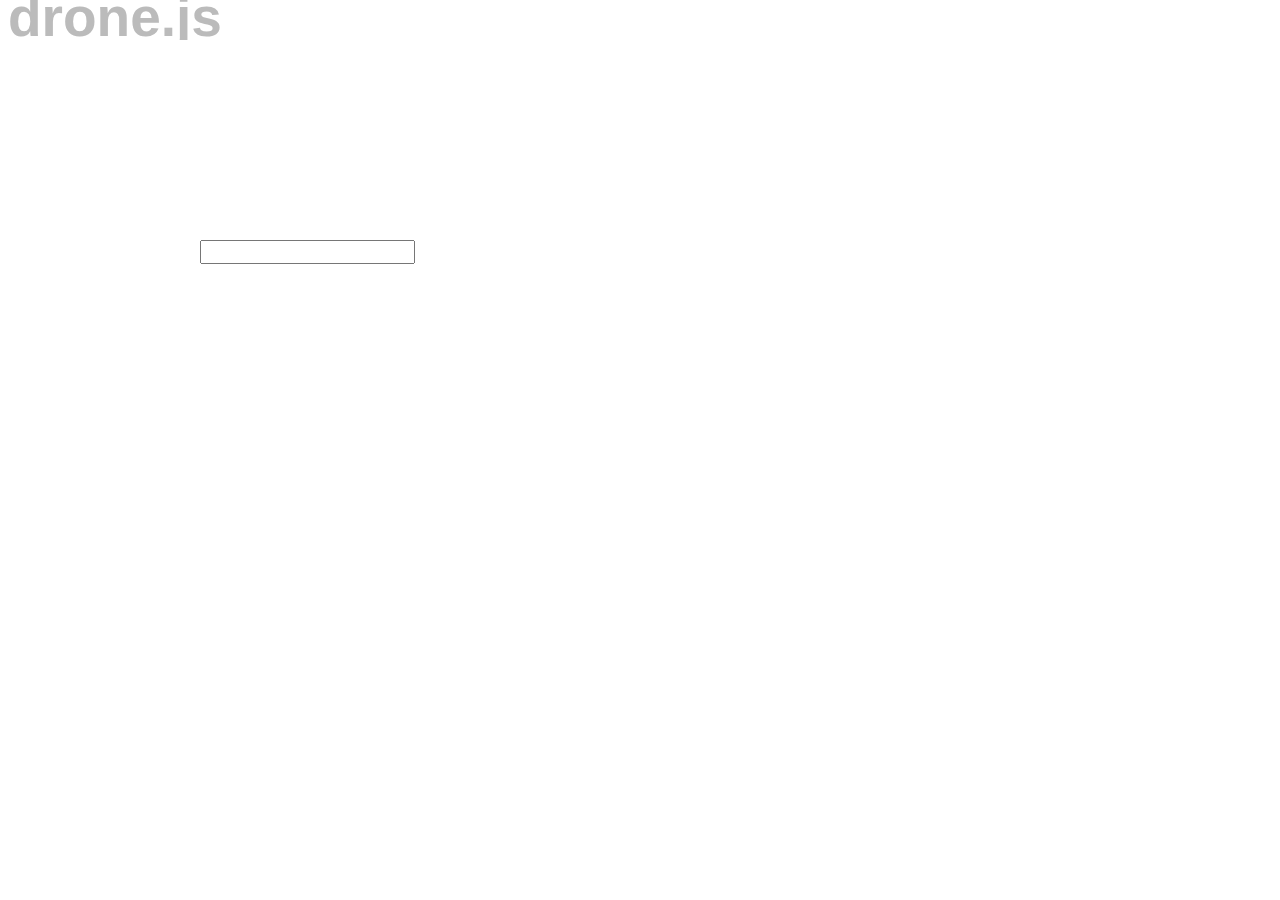
<file: dronestuff/index.html>
<!DOCTYPE html>
<html>
<head>
    <meta charset="utf-8">
    <meta http-equiv="X-UA-Compatible" content="IE=edge,chrome=1">

    <title>Ion.RangeSlider - test</title>
    <link rel="stylesheet" href="css/normalize.min.css" />
    <link rel="stylesheet" href="css/ion.rangeSlider.css" />
    <link rel="stylesheet" href="css/ion.rangeSlider.skinFlat.css" />
    <style type="text/css">
        #header {
            font-family: Helvetica;
            font-weight: Bold;
            color: #bbb;
            font-size: 55px;
            margin:0px 8px;
            overflow: hidden;
            height: 55px;
            top:-15px;
            position:absolute;
        }
        #flightpath{
        margin: 40px 0px;
        background: #eee;
      }
      button {
        margin: 20px 0 0 20px;
  }
​</style>
</head>
<body>

<div id = "header">drone.js</div>

<div id ="flightpath"></div>

<div style="position: relative; padding: 200px;">

<input type="text" id="timeLine" />

</div>

<!-- All JS -->
<script src="http://d3js.org/d3.v3.min.js" charset="utf-8"></script>
<script src="js/jquery-1.11.0.min.js"></script>
<script src="js/ion.rangeSlider.min.js"></script>
<script src="js/sampledata.js"></script>

<script>


    var flightArray = [];
    var sampleFlight = [2,3,1,3,4];
    flightArray[0] = new droneFlight(new Date(2014,02,07), sampleFlight);
    flightArray[4] = new droneFlight(new Date(2014,02,08), sampleFlight);
    flightArray[3] = new droneFlight(new Date(2014,02,09), sampleFlight);
    flightArray[5] = new droneFlight(new Date(2014,02,10), sampleFlight);
    flightArray[2] = new droneFlight(new Date(2014,02,11),sampleFlight);
    flightArray[1] = new droneFlight(new Date(2014,02,12), sampleFlight);
    flightArray.sort(function (a,b){
        if (a.getDateInt() > b.getDateInt()) {
            return 1;
        }
        if (a.getDateInt() < b.getDateInt()) {
            return -1;
        }
        return 0;
    });
    var dates =[];
    flightArray.forEach(function(element, index, array){
        dates[index] = element.getDateStr();
    })
    console.log(dates);
    var w = $(document).width();
    var h = $(document).height()*.4;
    var prev = null;
    var svg = d3.select("#flightpath")
      .append("svg")
      .attr("width", w)
      .attr("height", h)
      .attr("id", "visualization")
      .attr("xmlns", "http://www.w3.org/2000/svg");

    $(document).ready(function(){
        $("#timeLine").ionRangeSlider({
            values: dates,
            type: 'single',
            step: 1,
            from: "Mar 09 2014",
            prettify: true,
            hasGrid: false,
            onChange: function(obj){
                console.log(obj)
                if (obj.fromValue === prev){
                    return;
                }
                prev = obj.fromValue;
                var data = d3.range(11).map(function(){return Math.random()*10})
                var x = d3.scale.linear().domain([0, 10]).range([0, w]);
                var y = d3.scale.linear().domain([0, 10]).range([10, h-10]);
                var line = d3.svg.line()
                  .interpolate("cardinal")
                  .x(function(d,i) {return x(i);})
                  .y(function(d) {return y(d);})
                svg.select("path").remove()
                var path = svg.append("path")
                  .attr("d", line(data))
                  .attr("stroke", "steelblue")
                  .attr("stroke-width", "2")
                  .attr("fill", "none");

                var totalLength = path.node().getTotalLength();

                path
                  .attr("stroke-dasharray", totalLength + " " + totalLength)
                  .attr("stroke-dashoffset", totalLength)
                  .transition()
                    .duration(4000)
                    .ease("linear")
                    .attr("stroke-dashoffset", 0);
            }
        });

    });
</script>




</body>
</html>
</file>
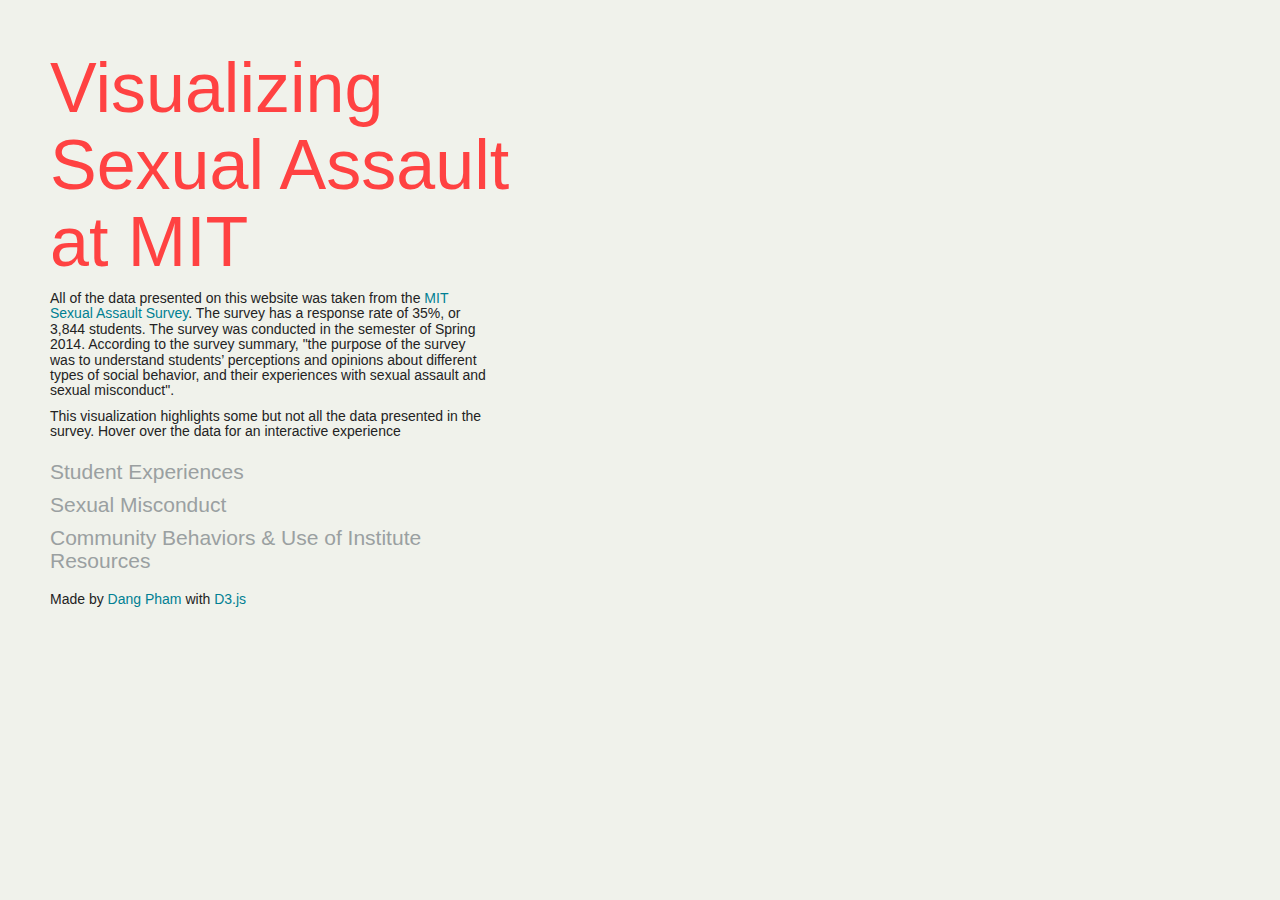
<file: SexualAssault/index.html>
<!DOCTYPE html>
<html lang="en">
    <head>
        <meta charset="utf-8">
        <title>Sexual Assaults at MIT</title>
        <script src="http://d3js.org/d3.v3.min.js"></script>
        <script src="js/jquery-1.11.1.min.js"></script>
        <script src="js/radar-chart.js"></script>
        <script src='https://api.tiles.mapbox.com/mapbox.js/v2.1.4/mapbox.js'></script>
        <link href='https://api.tiles.mapbox.com/mapbox.js/v2.1.4/mapbox.css' rel='stylesheet' />
        <script type="text/javascript" src="js/misconduct.js"></script>
        <script type="text/javascript" src="js/attitudes.js"></script>
        <script type="text/javascript" src="js/resources.js"></script>
        <script type="text/javascript" src="js/reporting.js"></script>
        <script src="js/jquery.tooltipster.min.js"></script>

        <link rel="stylesheet" href="css/tooltipster.css">
        <link rel="stylesheet" href="css/tooltipster-noir.css">
        <link rel="stylesheet" href="css/bootstrap.min.css">
        <link rel="stylesheet" href="css/radar-chart.css">
        <link rel="stylesheet" href="css/custom.css">
        <style>
        #map {
            margin: auto;
            height: 680px;
            width: 800px;
        }
        </style>
    </head>
    <body>
        <div class="container" style="width:100%">
            <table class="tg">
                <colgroup>
                <col style="width: 40%">
                <col style="width: 60%">
                </colgroup>
              <tr>
                <th class="tg-031e">
                    <div class="title" style="height:765px">
                        <h2> Visualizing Sexual Assault at MIT</h2>
                        <div class="about">
                            <h6> All of the data presented on this website was taken from the <a href="http://web.mit.edu/surveys/health/">MIT Sexual Assault Survey</a>. The survey has a response rate of 35%, or 3,844 students.
                            The survey was conducted in the semester of Spring 2014. According to the survey summary, "the purpose of the survey was to understand
                            students’ perceptions and opinions about different types of social behavior, and their experiences with sexual
                            assault and sexual misconduct".</h6>
                            <h6>This visualization highlights some but not all the data presented in the survey. Hover over the data for an interactive experience</h6>
                        <div>
                        <ul class="nav">
                            <li><h4 id="experiences">Student Experiences</h4>
                                <ul class="exp-nav" style="display:none">
                                    <li class="undergrad">Undergrad</li>
                                    <li class="graduate">Graduate</li>
                                </ul>
                            </li>
                            <li><h4 id="misconduct">Sexual Misconduct</h4>
                                <ul class="misconducts" style="display:none">
                                    <li><p id="labeled">Labeled Experience </p>
                                        <ul class="labeled-experience" style="display:none">
                                            <li class="stalked">Stalked</li>
                                            <li class="abusive">Abusive Relationship</li>
                                            <li class="harrased">Harrassed</li>
                                            <li class="assaulted">Assaulted</li>
                                            <li class="raped">Raped</li>
                                        </ul>
                                    </li>
                                    <li><p id="reporting">Reporting</p></li>
                                </ul>
                            </li>
                            <li><h4 id="behavior">Community Behaviors &amp Use of Institute Resources</h4>
                            </li>
                        </ul>
                        <div class="about">
                            <h6>Made by <a href="http://dangph.am">Dang Pham</a> with <a href="http://d3js.org/">D3.js</a><h6>
                        </div>
                    </div>

                </th>
                <th class="tg-031e">
                    <div class="vis"></div>
                    <div id="info" class="hidden">
                        <p class="attInfo"></p></div>
                </th>
              </tr>
            </table>
        </div>

        <script>
            $("#behavior").click(function(){
                $("h4").removeClass("active");
                $(".active").removeClass("active");
                $(this).addClass("active");
                if ($(".misconducts").is(":visible")){
                    $(".misconducts").toggle(600);
                }
                if ($(".exp-nav").is(":visible")){
                    $(".exp-nav").toggle(600);
                }
                drawMap();
            });
            $("#experiences").click(function(){
                drawIntro();
                $(".exp-nav").toggle(600);
                $("h4").removeClass("active");
                $(".active").removeClass("active");
                $(this).addClass("active");
                if ($(".misconducts").is(":visible")){
                    $(".misconducts").toggle(600);
                }
            });
            $("#misconduct").click(function(){
                $(".misconducts").toggle(600);
                $("h4").removeClass("active");
                $(".active").removeClass("active");
                $(this).addClass("active");
                if ($(".exp-nav").is(":visible")){
                    $(".exp-nav").toggle(600);
                }
            });
            $("#labeled").click(function(){
                $(".labeled-experience").toggle(600);
                $("p").removeClass("active");
                $(this).addClass("active");
            });
            $("#sexualAssault").click(function(){
                $(".assault-nav").toggle(600);
                $("p").removeClass("active");
                $(this).addClass("active");
            });
            $(".undergrad").click(function(){
                drawUndergrad();
                $(this).addClass("active").siblings().removeClass("active");
                $("circle").tooltipster();
            });
            $(".graduate").click(function(){
                drawGrad();
                $(this).addClass("active").siblings().removeClass("active");
            });
            $(".abusive").click(function(){
                drawAbusive();
                $(this).addClass("active").siblings().removeClass("active");
            });

            $(".stalked").click(function(){
                drawStalked();
                $(this).addClass("active").siblings().removeClass("active");
            });
            $(".harrased").click(function(){
                drawHarrassed();
                $(this).addClass("active").siblings().removeClass("active");
            });
            $(".assaulted").click(function(){
                drawAssaulted();
                $(this).addClass("active").siblings().removeClass("active");
            });
            $(".raped").click(function(){
                drawRaped();
                $(this).addClass("active").siblings().removeClass("active");
            });
            $("#reporting").click(function(){
                $(this).addClass("active");
                $("#labeled").removeClass("active");
                drawGraph();
            });
        </script>
    </body>
</html>
</file>
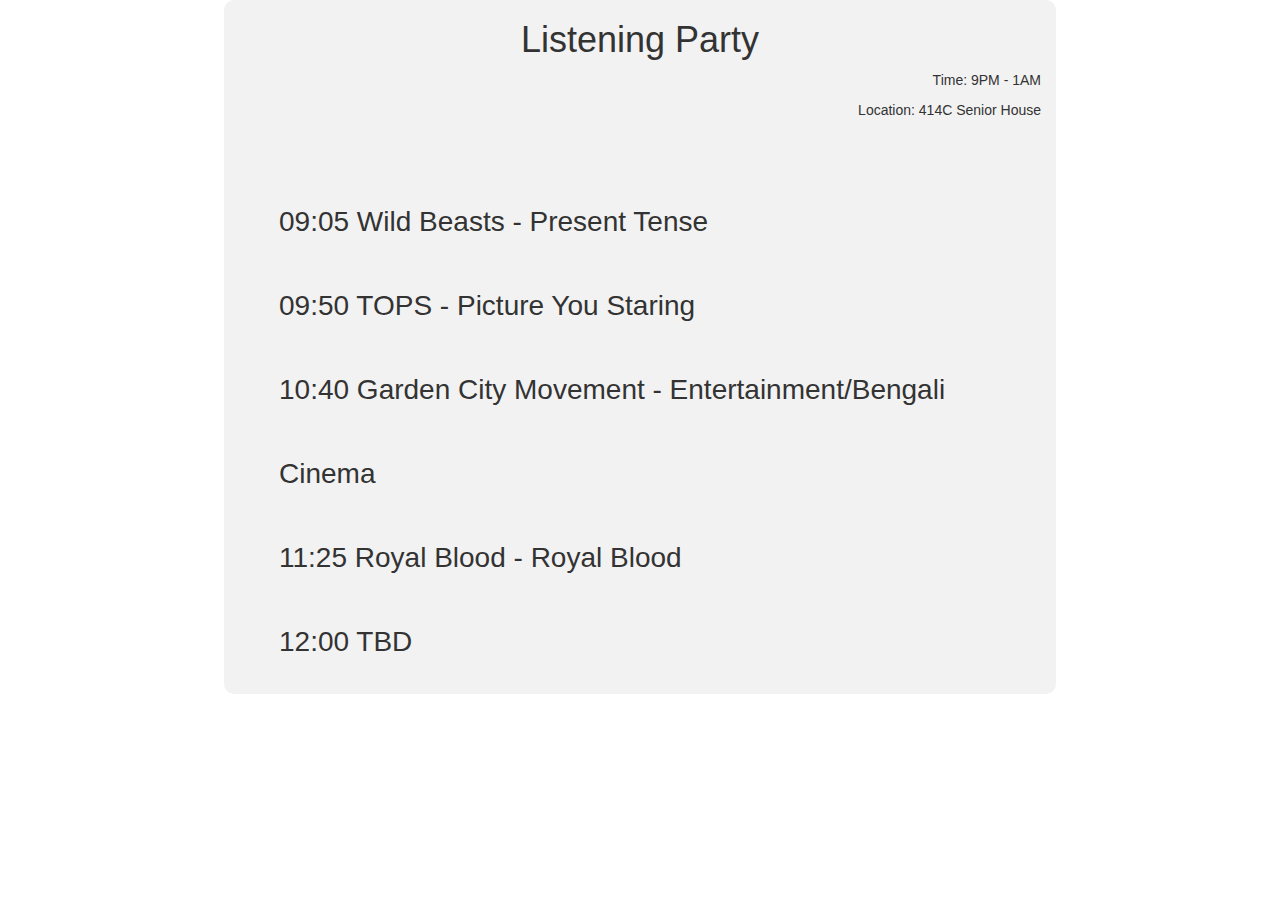
<file: invite.html>
<DOCTYPE!HTML>
<html>
<head>
	<title> Dang's Listening Party </title>
	<link href='css/bootstrap.min.css' rel='stylesheet'>
	<link href='css/invite.css' rel='stylesheet'>

</head>
<body>

	<div class="container">
		<div class="invite">
			<h1> Listening Party</h1>
			<p> Time: 9PM - 1AM</p>
			<p> Location: 414C Senior House </p>

			<div class = 'playlist'>
				<ul>
					<li id="wildbeast"> 09:05 Wild Beasts - Present Tense </li>
					<li> 09:50 TOPS - Picture You Staring </li>
					<li> 10:40 Garden City Movement - Entertainment/Bengali Cinema </li>
					<li> 11:25 Royal Blood - Royal Blood </li>
					<li> 12:00 TBD </li>
				</ul>
			</div>
		</div>
	</div>
</div>
</body>
</html>
</file>
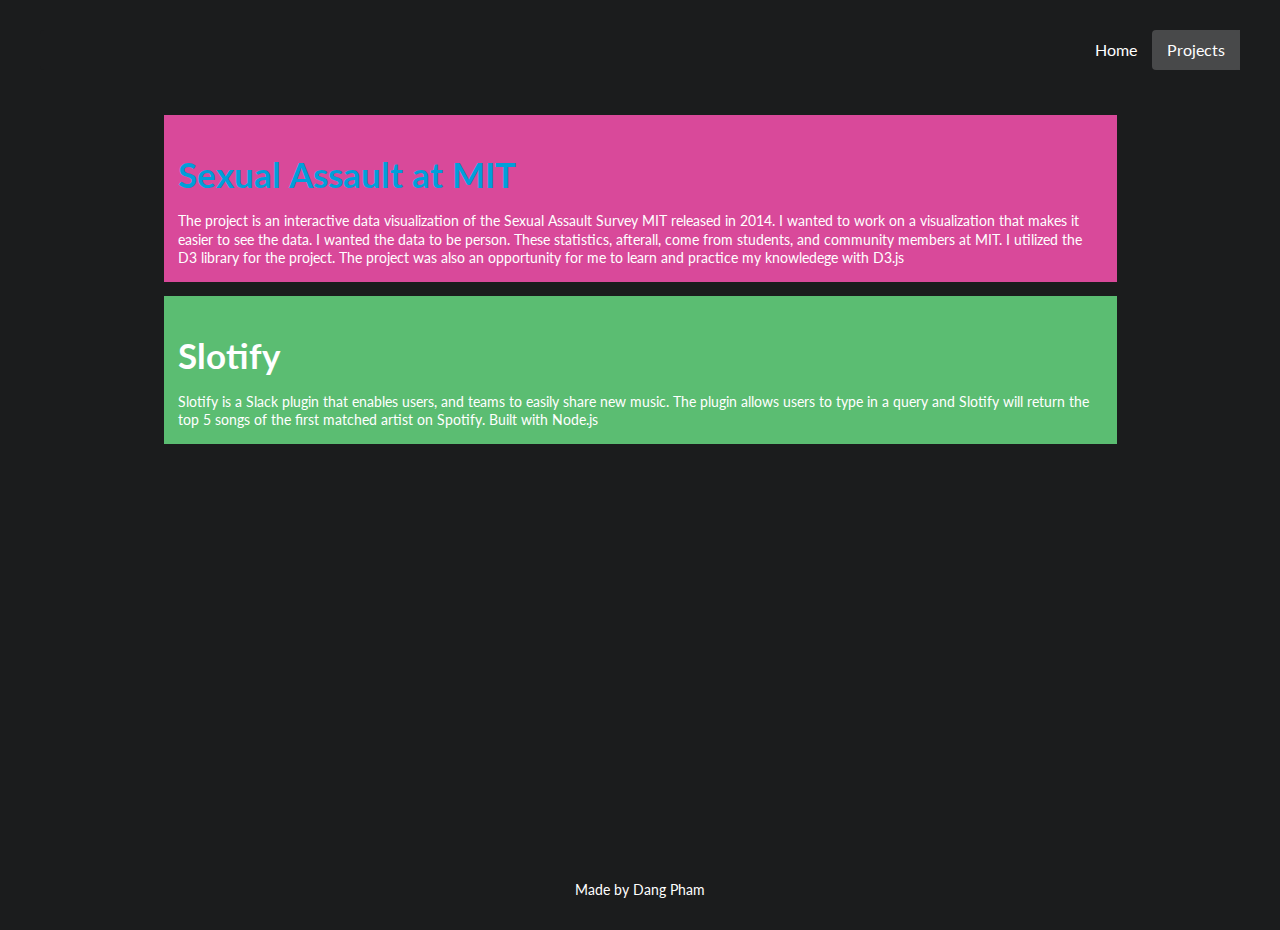
<file: projects.html>
<DOCTYPE! HTML>
<html>
    <head>
        <title> Dang Pham </title>
        <meta name="author" content="Dang Pham">

        <link href="css/semantic.min.css" rel="stylesheet">
        <link href="css/main.css" rel="stylesheet">
        <script type="text/javascript" src="js/fetchablums.js"></script>
        <script type="text/javascript" src="js/jquery-1.11.0.min.js"></script>
        <script type="text/javascript" src="js/semantic.min.js"></script>
    </head>
    <body>
	    <div class="container">
            <div class="ui borderless large menu inverted">
                <a class="active item right" href="#"> Projects </a>
                <a class="item right" href="/index.html"> Home </a>
        	</div>
        	<div class="ui centered stackable grid">
	        	<div class="twelve wide centered column">
		        	<div class="ui pink inverted segment">
		        		<a href="/SexualAssault"><h1 class="heading">Sexual Assault at MIT</h1></a>
		        		<p> The project is an interactive data visualization of the Sexual Assault Survey MIT released in 2014. I wanted to work on a visualization that makes it easier to see the data. I wanted the data to be person. These statistics, afterall, come from students, and community members at MIT. I utilized the D3 library for the project. The project was also an opportunity for me to learn and practice my knowledege with D3.js</p>
		        	</div>
		        	<div class="ui green inverted segment">
		        		<h1 class="ui right aligned heading">Slotify</h1>
		        		<p>Slotify is a Slack plugin that enables users, and teams to easily share new music. The plugin allows users to type in a query and Slotify will return the top 5 songs of the first matched artist on Spotify. Built with Node.js</p>
		        	</div>
	        	</div>
	        </div>
	    </div>
		<div class="footer">
     		Made by Dang Pham
     	</div>
    </body>
</html>
</file>
<file: dronestuff/css/ion.rangeSlider.css>
/* Ion.RangeSlider
// css version 1.8.1
// by Denis Ineshin | ionden.com
// ===================================================================================================================*/

/* =====================================================================================================================
// RangeSlider */

.irs {
    position: relative; display: block;
}
    .irs-line {
        position: relative; display: block;
        overflow: hidden;
    }
        .irs-line-left, .irs-line-mid, .irs-line-right {
            position: absolute; display: block;
            top: 0;
        }
        .irs-line-left {
            left: 0; width: 10%;
        }
        .irs-line-mid {
            left: 10%; width: 80%;
        }
        .irs-line-right {
            right: 0; width: 10%;
        }

    .irs-diapason {
        position: absolute; display: block;
        left: 0; width: 100%;
    }
    .irs-slider {
        position: absolute; display: block;
        cursor: default;
        z-index: 1;
    }
        .irs-slider.single {
            left: 10px;
        }
            .irs-slider.single:before {
                position: absolute; display: block; content: "";
                top: -50%; left: -100%;
                width: 300%; height: 200%;
                background: rgba(0,0,0,0.0);
            }
        .irs-slider.from {
            left: 100px;
        }
            .irs-slider.from:before {
                position: absolute; display: block; content: "";
                top: -50%; left: -200%;
                width: 300%; height: 200%;
                background: rgba(0,0,0,0.0);
            }
        .irs-slider.to {
            left: 300px;
        }
            .irs-slider.to:before {
                position: absolute; display: block; content: "";
                top: -50%; left: 0;
                width: 300%; height: 200%;
                background: rgba(0,0,0,0.0);
            }
        .irs-slider.last {
            z-index: 2;
        }

    .irs-min {
        position: absolute; display: block;
        left: 0;
        cursor: default;
    }
    .irs-max {
        position: absolute; display: block;
        right: 0;
        cursor: default;
    }

    .irs-from, .irs-to, .irs-single {
        position: absolute; display: block;
        top: 0; left: 0;
        cursor: default;
        white-space: nowrap;
    }


.irs-grid {
    position: absolute; display: none;
    bottom: 0; left: 0;
    width: 100%; height: 20px;
}
.irs-with-grid .irs-grid {
    display: block;
}
    .irs-grid-pol {
        position: absolute;
        top: 0; left: 0;
        width: 1px; height: 8px;
        background: #000;
    }
    .irs-grid-pol.small {
        height: 4px;
    }
    .irs-grid-text {
        position: absolute;
        bottom: 0; left: 0;
        width: 100px;
        white-space: nowrap;
        text-align: center;
        font-size: 9px; line-height: 9px;
        color: #000;
    }
</file>
<file: dronestuff/css/ion.rangeSlider.skinFlat.css>
/* Ion.RangeSlider, Flat UI Skin
// css version 1.8.1
// by Denis Ineshin | ionden.com
// ===================================================================================================================*/

/* =====================================================================================================================
// Skin details */

.irs-line-mid,
.irs-line-left,
.irs-line-right,
.irs-diapason,
.irs-slider {
    background: url(../img/sprite-skin-flat.png) repeat-x;
}

.irs {
    height: 40px;
}
.irs-with-grid {
    height: 60px;
}
.irs-line {
    height: 12px; top: 25px;
}
    .irs-line-left {
        height: 12px;
        background-position: 0 -30px;
    }
    .irs-line-mid {
        height: 12px;
        background-position: 0 0;
    }
    .irs-line-right {
        height: 12px;
        background-position: 100% -30px;
    }

.irs-diapason {
    height: 12px; top: 25px;
    background-position: 0 -60px;
}

.irs-slider {
    width: 16px; height: 18px;
    top: 22px;
    background-position: 0 -90px;
}
#irs-active-slider, .irs-slider:hover {
    background-position: 0 -120px;
}

.irs-min, .irs-max {
    color: #999;
    font-size: 10px; line-height: 1.333;
    text-shadow: none;
    top: 0; padding: 1px 3px;
    background: #e1e4e9;
    border-radius: 4px;
}

.irs-from, .irs-to, .irs-single {
    color: #fff;
    font-size: 10px; line-height: 1.333;
    text-shadow: none;
    padding: 1px 5px;
    background: #ed5565;
    border-radius: 4px;
}
.irs-from:after, .irs-to:after, .irs-single:after {
    position: absolute; display: block; content: "";
    bottom: -6px; left: 50%;
    width: 0; height: 0;
    margin-left: -3px;
    overflow: hidden;
    border: 3px solid transparent;
    border-top-color: #ed5565;
}


.irs-grid-pol {
    background: #e1e4e9;
}
.irs-grid-text {
    color: #999;
}
</file>
<file: SexualAssault/css/tooltipster.css>
/* This is the default Tooltipster theme (feel free to modify or duplicate and create multiple themes!): */
.tooltipster-default {
	border-radius: 5px; 
	border: 2px solid #000;
	background: #4c4c4c;
	color: #fff;
}

/* Use this next selector to style things like font-size and line-height: */
.tooltipster-default .tooltipster-content {
	font-family: Arial, sans-serif;
	font-size: 14px;
	line-height: 16px;
	padding: 8px 10px;
	overflow: hidden;
}

/* This next selector defines the color of the border on the outside of the arrow. This will automatically match the color and size of the border set on the main tooltip styles. Set display: none; if you would like a border around the tooltip but no border around the arrow */
.tooltipster-default .tooltipster-arrow .tooltipster-arrow-border {
	/* border-color: ... !important; */
}


/* If you're using the icon option, use this next selector to style them */
.tooltipster-icon {
	cursor: help;
	margin-left: 4px;
}








/* This is the base styling required to make all Tooltipsters work */
.tooltipster-base {
	padding: 0;
	font-size: 0;
	line-height: 0;
	position: absolute;
	left: 0;
	top: 0;
	z-index: 9999999;
	pointer-events: none;
	width: auto;
	overflow: visible;
}
.tooltipster-base .tooltipster-content {
	overflow: hidden;
}


/* These next classes handle the styles for the little arrow attached to the tooltip. By default, the arrow will inherit the same colors and border as what is set on the main tooltip itself. */
.tooltipster-arrow {
	display: block;
	text-align: center;
	width: 100%;
	height: 100%;
	position: absolute;
	top: 0;
	left: 0;
	z-index: -1;
}
.tooltipster-arrow span, .tooltipster-arrow-border {
	display: block;
	width: 0; 
	height: 0;
	position: absolute;
}
.tooltipster-arrow-top span, .tooltipster-arrow-top-right span, .tooltipster-arrow-top-left span {
	border-left: 8px solid transparent !important;
	border-right: 8px solid transparent !important;
	border-top: 8px solid;
	bottom: -7px;
}
.tooltipster-arrow-top .tooltipster-arrow-border, .tooltipster-arrow-top-right .tooltipster-arrow-border, .tooltipster-arrow-top-left .tooltipster-arrow-border {
	border-left: 9px solid transparent !important;
	border-right: 9px solid transparent !important;
	border-top: 9px solid;
	bottom: -7px;
}

.tooltipster-arrow-bottom span, .tooltipster-arrow-bottom-right span, .tooltipster-arrow-bottom-left span {
	border-left: 8px solid transparent !important;
	border-right: 8px solid transparent !important;
	border-bottom: 8px solid;
	top: -7px;
}
.tooltipster-arrow-bottom .tooltipster-arrow-border, .tooltipster-arrow-bottom-right .tooltipster-arrow-border, .tooltipster-arrow-bottom-left .tooltipster-arrow-border {
	border-left: 9px solid transparent !important;
	border-right: 9px solid transparent !important;
	border-bottom: 9px solid;
	top: -7px;
}
.tooltipster-arrow-top span, .tooltipster-arrow-top .tooltipster-arrow-border, .tooltipster-arrow-bottom span, .tooltipster-arrow-bottom .tooltipster-arrow-border {
	left: 0;
	right: 0;
	margin: 0 auto;
}
.tooltipster-arrow-top-left span, .tooltipster-arrow-bottom-left span {
	left: 6px;
}
.tooltipster-arrow-top-left .tooltipster-arrow-border, .tooltipster-arrow-bottom-left .tooltipster-arrow-border {
	left: 5px;
}
.tooltipster-arrow-top-right span,  .tooltipster-arrow-bottom-right span {
	right: 6px;
}
.tooltipster-arrow-top-right .tooltipster-arrow-border, .tooltipster-arrow-bottom-right .tooltipster-arrow-border {
	right: 5px;
}
.tooltipster-arrow-left span, .tooltipster-arrow-left .tooltipster-arrow-border {
	border-top: 8px solid transparent !important;
	border-bottom: 8px solid transparent !important; 
	border-left: 8px solid;
	top: 50%;
	margin-top: -7px;
	right: -7px;
}
.tooltipster-arrow-left .tooltipster-arrow-border {
	border-top: 9px solid transparent !important;
	border-bottom: 9px solid transparent !important; 
	border-left: 9px solid;
	margin-top: -8px;
}
.tooltipster-arrow-right span, .tooltipster-arrow-right .tooltipster-arrow-border {
	border-top: 8px solid transparent !important;
	border-bottom: 8px solid transparent !important; 
	border-right: 8px solid;
	top: 50%;
	margin-top: -7px;
	left: -7px;
}
.tooltipster-arrow-right .tooltipster-arrow-border {
	border-top: 9px solid transparent !important;
	border-bottom: 9px solid transparent !important; 
	border-right: 9px solid;
	margin-top: -8px;
}


/* Some CSS magic for the awesome animations - feel free to make your own custom animations and reference it in your Tooltipster settings! */

.tooltipster-fade {
	opacity: 0;
	-webkit-transition-property: opacity;
	-moz-transition-property: opacity;
	-o-transition-property: opacity;
	-ms-transition-property: opacity;
	transition-property: opacity;
}
.tooltipster-fade-show {
	opacity: 1;
}

.tooltipster-grow {
	-webkit-transform: scale(0,0);
	-moz-transform: scale(0,0);
	-o-transform: scale(0,0);
	-ms-transform: scale(0,0);
	transform: scale(0,0);
	-webkit-transition-property: -webkit-transform;
	-moz-transition-property: -moz-transform;
	-o-transition-property: -o-transform;
	-ms-transition-property: -ms-transform;
	transition-property: transform;
	-webkit-backface-visibility: hidden;
}
.tooltipster-grow-show {
	-webkit-transform: scale(1,1);
	-moz-transform: scale(1,1);
	-o-transform: scale(1,1);
	-ms-transform: scale(1,1);
	transform: scale(1,1);
	-webkit-transition-timing-function: cubic-bezier(0.175, 0.885, 0.320, 1);
	-webkit-transition-timing-function: cubic-bezier(0.175, 0.885, 0.320, 1.15); 
	-moz-transition-timing-function: cubic-bezier(0.175, 0.885, 0.320, 1.15); 
	-ms-transition-timing-function: cubic-bezier(0.175, 0.885, 0.320, 1.15); 
	-o-transition-timing-function: cubic-bezier(0.175, 0.885, 0.320, 1.15); 
	transition-timing-function: cubic-bezier(0.175, 0.885, 0.320, 1.15);
}

.tooltipster-swing {
	opacity: 0;
	-webkit-transform: rotateZ(4deg);
	-moz-transform: rotateZ(4deg);
	-o-transform: rotateZ(4deg);
	-ms-transform: rotateZ(4deg);
	transform: rotateZ(4deg);
	-webkit-transition-property: -webkit-transform, opacity;
	-moz-transition-property: -moz-transform;
	-o-transition-property: -o-transform;
	-ms-transition-property: -ms-transform;
	transition-property: transform;
}
.tooltipster-swing-show {
	opacity: 1;
	-webkit-transform: rotateZ(0deg);
	-moz-transform: rotateZ(0deg);
	-o-transform: rotateZ(0deg);
	-ms-transform: rotateZ(0deg);
	transform: rotateZ(0deg);
	-webkit-transition-timing-function: cubic-bezier(0.230, 0.635, 0.495, 1);
	-webkit-transition-timing-function: cubic-bezier(0.230, 0.635, 0.495, 2.4); 
	-moz-transition-timing-function: cubic-bezier(0.230, 0.635, 0.495, 2.4); 
	-ms-transition-timing-function: cubic-bezier(0.230, 0.635, 0.495, 2.4); 
	-o-transition-timing-function: cubic-bezier(0.230, 0.635, 0.495, 2.4); 
	transition-timing-function: cubic-bezier(0.230, 0.635, 0.495, 2.4);
}

.tooltipster-fall {
	top: 0;
	-webkit-transition-property: top;
	-moz-transition-property: top;
	-o-transition-property: top;
	-ms-transition-property: top;
	transition-property: top;
	-webkit-transition-timing-function: cubic-bezier(0.175, 0.885, 0.320, 1);
	-webkit-transition-timing-function: cubic-bezier(0.175, 0.885, 0.320, 1.15); 
	-moz-transition-timing-function: cubic-bezier(0.175, 0.885, 0.320, 1.15); 
	-ms-transition-timing-function: cubic-bezier(0.175, 0.885, 0.320, 1.15); 
	-o-transition-timing-function: cubic-bezier(0.175, 0.885, 0.320, 1.15); 
	transition-timing-function: cubic-bezier(0.175, 0.885, 0.320, 1.15); 
}
.tooltipster-fall-show {
}
.tooltipster-fall.tooltipster-dying {
	-webkit-transition-property: all;
	-moz-transition-property: all;
	-o-transition-property: all;
	-ms-transition-property: all;
	transition-property: all;
	top: 0px !important;
	opacity: 0;
}

.tooltipster-slide {
	left: -40px;
	-webkit-transition-property: left;
	-moz-transition-property: left;
	-o-transition-property: left;
	-ms-transition-property: left;
	transition-property: left;
	-webkit-transition-timing-function: cubic-bezier(0.175, 0.885, 0.320, 1);
	-webkit-transition-timing-function: cubic-bezier(0.175, 0.885, 0.320, 1.15); 
	-moz-transition-timing-function: cubic-bezier(0.175, 0.885, 0.320, 1.15); 
	-ms-transition-timing-function: cubic-bezier(0.175, 0.885, 0.320, 1.15); 
	-o-transition-timing-function: cubic-bezier(0.175, 0.885, 0.320, 1.15); 
	transition-timing-function: cubic-bezier(0.175, 0.885, 0.320, 1.15);
}
.tooltipster-slide.tooltipster-slide-show {
}
.tooltipster-slide.tooltipster-dying {
	-webkit-transition-property: all;
	-moz-transition-property: all;
	-o-transition-property: all;
	-ms-transition-property: all;
	transition-property: all;
	left: 0px !important;
	opacity: 0;
}


/* CSS transition for when contenting is changing in a tooltip that is still open. The only properties that will NOT transition are: width, height, top, and left */
.tooltipster-content-changing {
	opacity: 0.5;
	-webkit-transform: scale(1.1, 1.1);
	-moz-transform: scale(1.1, 1.1);
	-o-transform: scale(1.1, 1.1);
	-ms-transform: scale(1.1, 1.1);
	transform: scale(1.1, 1.1);
}
</file>
<file: SexualAssault/css/tooltipster-noir.css>
.tooltipster-noir {
    border-radius: 5px;
    border: 3px solid #FF4242;
    background: #fff;
    color: #2c2c2c;
}
.tooltipster-noir .tooltipster-content {
    font-family: 'Georgia', serif;
    font-size: 14px;
    line-height: 16px;
    padding: 8px 10px;
}
</file>
<file: SexualAssault/css/radar-chart.css>
.radar-chart .level {
  stroke: grey;
  stroke-width: 0.5;
}

.radar-chart .axis line {
  stroke: grey;
  stroke-width: 1;
}
.radar-chart .axis .legend {
  font-family: sans-serif;
  font-size: 10px;
}
.radar-chart .axis .legend.top {
  dy:1em;
}
.radar-chart .axis .legend.left {
  text-anchor: start;
}
.radar-chart .axis .legend.middle {
  text-anchor: middle;
}
.radar-chart .axis .legend.right {
  text-anchor: end;
}

.radar-chart .tooltip {
  font-family: sans-serif;
  font-size: 13px;
  transition: opacity 200ms;
  opacity: 0;
}
.radar-chart .tooltip.visible {
  opacity: 1;
}

/* area transition when hovering */
.radar-chart .area {
  stroke-width: 2;
  fill-opacity: 0.5;
}
.radar-chart.focus .area {
  fill-opacity: 0.1;
}
.radar-chart.focus .area.focused {
  fill-opacity: 0.7;
}

.radar-chart .circle {
  fill-opacity: 0.9;
}

/* transitions */
.radar-chart .area, .radar-chart .circle {
  transition: opacity 300ms, fill-opacity 200ms;
  opacity: 1;
}
.radar-chart .d3-enter, .radar-chart .d3-exit {
  opacity: 0;
}
</file>
<file: SexualAssault/css/custom.css>
ul>li{
    text-align: left;
    font-size: 1em;
    width: 100%;
    color: #9AA0A1;
    cursor:pointer;
}
.title-bar {
    text-align: right;
}
h6 {
    color:white;
    padding-right:5%;
    font-size: 1.25em;
}
.active {
    color: #008093;
    -webkit-transition:color 1s;
    transition:color 1s;
}
a:hover {
    text-decoration:none;
}
a {
    color: #008093;
}

.facts {
    color:#FF4242;
    font-size:1.25em;
    text-align:left;
    padding-left: 30px;
    width:95%;
    opacity:100%;
    -webkit-transition:opacity 3s;
    transition: opacity 3s;
    margin-bottom:5%;
}
ul {
    text-align:left;
    list-style: none;

}
h2 {
    color: #FF4242;
    font-size: 5em;
    padding-left: 50px;

}
h4 {
    color:#9AA0A1;
    font-size: 1.5em;
}
body {
    background:#F0F2EB;
}

p {
    font-size: 1.25em;
    color: #9AA0A1;
}
p:hover, h4:hover, li:hover{
    color: #008093;
}
.vis {
    max-width: 1018px;
    min-width: 720px;
    width: 100%;
    height:100%;
    text-align:center;

}
.container{
    margin-top:30px;
    padding:0;
}
.nav {
    padding-left: 50px;
}
.tg-031e {
    padding:0px;
}
#info {
    position: absolute;
    top: 0px;
    left:0px;
    width:100%;
    height: auto;
    padding: 10px;
    text-align:center;
    background-color: #FF4242;
    -webkit-border-radius: 10px;
    -moz-border-radius: 10px;
    border-radius: 0px;
    -webkit-box-shadow: 4px 4px 10px rgba(0, 0, 0, 0.4);
    -moz-box-shadow: 4px 4px 10px rgba(0, 0, 0, 0.4);
    box-shadow: 4px 4px 10px rgba(0, 0, 0, 0.4);
    pointer-events: none;
}
#info p{
    padding-top:0px;
    font-size: 1.1em;
    color: #ffffff;
    font-weight: bold;
    opacity: 100%;
    -webkit-transition:opacity 3s;
    transition: opacity 3s;

}

.chart rect {
  stroke: white;
  fill: steelblue;
}
.chart text {
    fill:white;
}
.chart text.name{
    fill:black;
}

.reportingGraph rect:hover {
    fill:#FF4242;
}


.axis {
  font: 10px sans-serif;
}

.axis path,
.axis line {
  fill: none;
  stroke: #000;
  shape-rendering: crispEdges;
}

.x.axis path {
  display: none;
}
.about h6{
    padding-left: 50px;
    color: #232323;
    font-size: 1em;
}
#map {
    position:relative;
    top:0;
    bottom:0;
    height: 100%;
    width:100%;
}
.hidden {
    display:none;
    opacity: 100%;
    -webkit-transition:opacity 3s;
    transition: opacity 3s;
}
.affected:hover {
   border:10px solid #ffffff;
}

.popUpTitle {
    text-align: center;
    padding-left:0;
}
.popUpInfo{
    padding-left:0;
    color: black;
}
.bar {
    fill: #9AA0A1;
}
.chartTitle {
    font-size: 16px;
    fill:#FF4242;
}
</file>
<file: css/invite.css>
body{
    margin: auto;
    height: 100%
}

.container {
    max-width: 65%;
    margin: auto;
    background-color: rgba(237, 237, 237, 0.75);
    border-radius: 10px;
    z-index: 9999;
}
.container h1{
    text-align: center;
}

.container p {
    text-align: right;
}

.playlist li{
    text-align: left;
    list-style-type: none;
    line-height: 3em;
    font-size: 2em;
}

.playlist {
    padding-top: 50px;
    margin: auto;
    text-align: center;
}
ul {
    max-width: 100%;
}
#wildbeast:hover {
    background-image: url('../wildbeasts_present.jpg');
    background-repeat: none;
    border-radius: 5px;
    color: #fff;
}
</file>
<file: css/main.css>
.ui.menu {
    margin: 30px 40px;
    margin-bottom: 3.5%;
    box-shadow:none;
    background-color:#3e3d3d;
}
.ui.menu:first-child{
    margin-top: 30px;
}

body {
    background-color: #1b1c1d;
}

.ui.segment {
    border-radius: 0px;
}
h1 {
    font-size:2.5em;
}
.ui.about {
    padding-top:0px;
}
.ui.inverted.name {
    margin-bottom: 0px;
    padding-left:0px;
}
#nowplaying {
    text-align:center;
}
.ui.flexible.images img {
    width: 20%;
    margin: .75% .75% .75% .75%;
}

#about, #resume {
    padding-top:0px;
    padding-left: 0px;
    padding-bottom: 0px;
}
#resume a{
    color: white;
}
#resume a:hover {
    color: white;
    text-decoration: underline;
}
.playing, #music-info{
    padding-top: 0px;
    padding-left: 0px;
}
.main {
    background-color: #303030;
}
.ui.inverted.black.segment, .ui.inverted.segment{
    background-color: #303030!important;
}
.footer {
    color: white;
    text-align: center;
    position: absolute;
    margin: auto;
    bottom:0px;
    width:100%;
}

.ui.list a.item{
    color: white;
}
.ui.list .list>a.item i.icon, .ui.list>a.item i.icon {
    color: rgba(255, 255, 255, 0.4);
}
.ui.list>a.item i.icon:hover {
    color: rgba(255,255,255,0.8);
}

.ui.list a.item:hover > i.icon {
    color:rgba(255,255,255,0.8);
}
.ui.divided.horizontal.list>.item {
    border-left: 1px solid rgba(255,255,255,.50)
}
</file>
